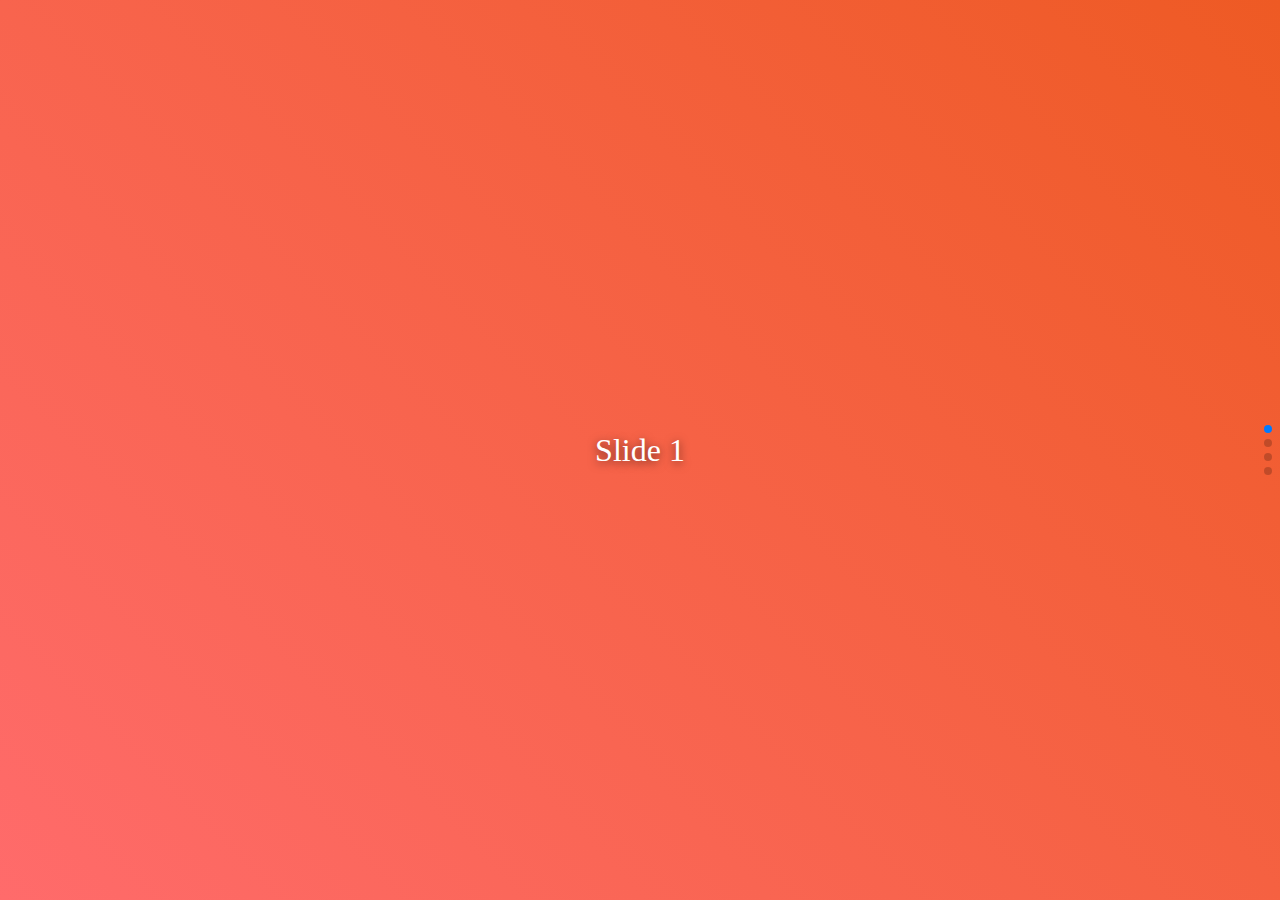
<file: WebProject/test.html>
<!doctype html>
<html lang="en">
<head>
  <meta charset="utf-8" />
  <meta name="viewport" content="width=device-width,initial-scale=1" />
  <title>Swiper Test</title>
  <link rel="stylesheet" href="swiper/swiper-bundle.min.css">
  <style>
    body {
      margin: 0;
      padding: 0;
      height: 100vh;
      overflow: hidden;
    }
    .mySwiper {
      width: 100%;
      height: 100vh;
    }
    .swiper-slide {
      display: flex;
      justify-content: center;
      align-items: center;
      font-size: 2rem;
      color: white;
      text-shadow: 0 2px 10px rgba(0,0,0,.6);
    }
    .s1 { background: linear-gradient(45deg, #ff6b6b, #ee5a24); }
    .s2 { background: linear-gradient(45deg, #4834d4, #686de0); }
    .s3 { background: linear-gradient(45deg, #00d2d3, #54a0ff); }
    .s4 { background: linear-gradient(45deg, #5f27cd, #341f97); }
  </style>
</head>
<body>
  <div class="swiper mySwiper">
    <div class="swiper-wrapper">
      <div class="swiper-slide s1">Slide 1</div>
      <div class="swiper-slide s2">Slide 2</div>
      <div class="swiper-slide s3">Slide 3</div>
      <div class="swiper-slide s4">Slide 4</div>
    </div>
    <div class="swiper-pagination"></div>
  </div>

  <script src="swiper/swiper-bundle.js"></script>
  <script>
    console.log('Swiper available:', typeof Swiper !== 'undefined');
    
    const swiper = new Swiper('.mySwiper', {
      direction: 'vertical',
      slidesPerView: 1,
      spaceBetween: 0,
      mousewheel: {
        enabled: true,
        forceToAxis: true,
      },
      pagination: {
        el: '.swiper-pagination',
        clickable: true,
      },
      on: {
        init: function () {
          console.log('Swiper initialized successfully');
        },
        slideChange: function () {
          console.log('Slide changed to:', this.activeIndex);
        }
      }
    });
  </script>
</body>
</html>
</file>
